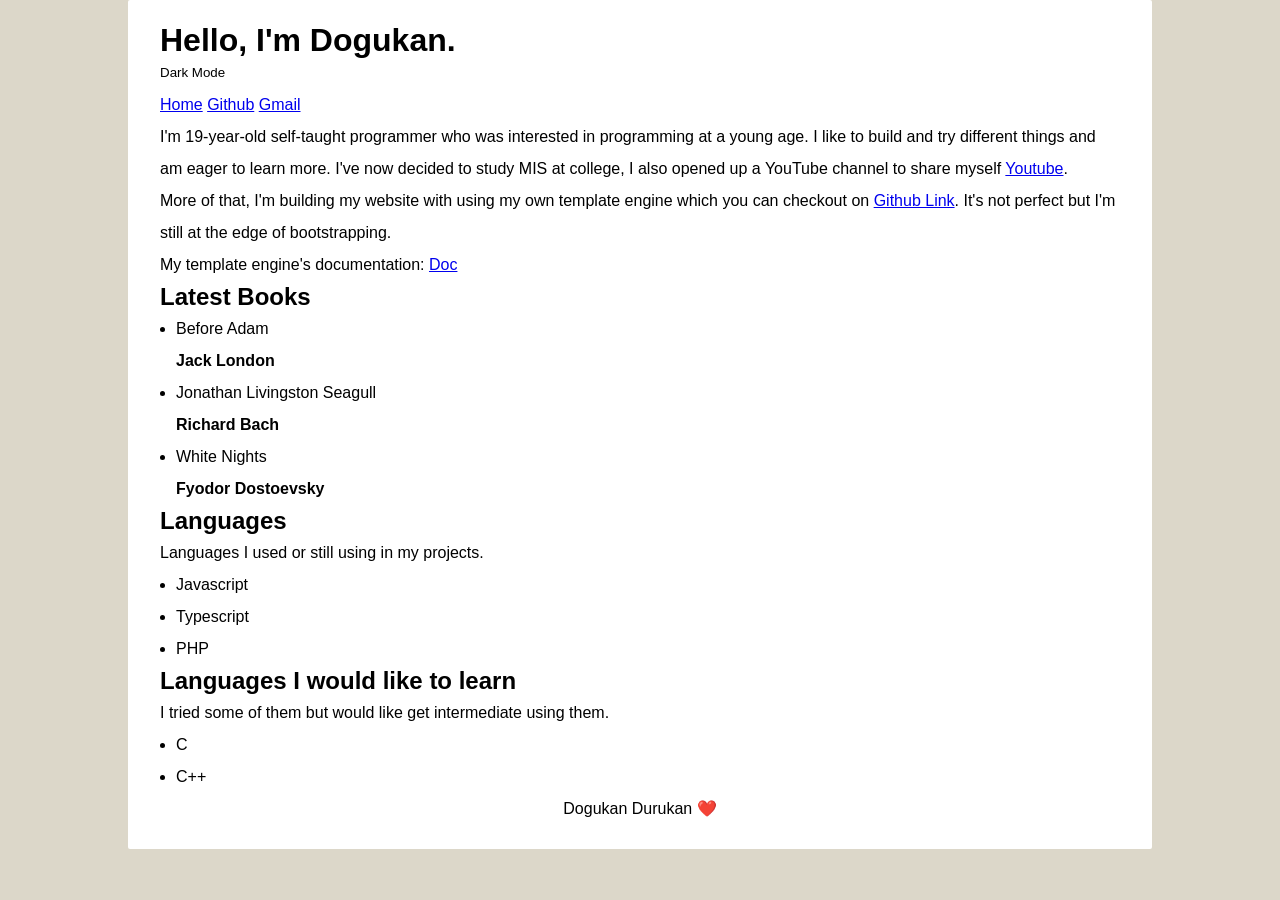
<file: index.html>
<!DOCTYPE html>
<html lang="en">
<head>
    <meta charset="UTF-8">
    <meta name="viewport" content="width=device-width, initial-scale=1.0">
    <link href="main.css" rel="stylesheet" />
    <script type="module" src="theme.js"></script>
    <title>Homepage</title>
</head>

    <div class="container light">
    
<body>
        <div class="about">
            <h1>Hello, I'm Dogukan.</h1>
            <div>
    <button class="theme-btn">Dark - Light Mode</button>
    <div>
    <a href="/">Home</a>
    <a href="https://github.com/dogukan6durukan">Github</a>
    <a href="mailto:dogukan6durukan@gmail.com">Gmail</a>
</div>
</div>
        </div>
        <p>
I'm 19-year-old self-taught programmer who was interested in programming at a young age.
I like to build and try different things and am eager to learn more. I've now decided to study MIS at college, 
I also opened up a YouTube channel to share myself
<a href="https://www.youtube.com/@dogukanindiyari">Youtube</a>.
</p>
<p>
    More of that, I'm building my website with using my own template engine which you can checkout on <a href="https://github.com/dogukan6durukan/template-engine">Github Link</a>.
    It's not perfect but I'm still at the edge of bootstrapping.
</p>
        <div>
            My template engine's documentation: <a href="template.html">Doc</a>
        </div>
        <div class="books">
            <h2>Latest Books</h2>
            <ul><li>Before Adam</li><li>Jack London</li><li>Jonathan Livingston Seagull</li><li>Richard Bach</li><li>White Nights</li><li>Fyodor Dostoevsky</li></ul>
        </div>
        <div class="tech-stack">
            <h2>Languages</h2>
            <p>Languages I used or still using in my projects.</p>
            <ul><li>Javascript</li><li>Typescript</li><li>PHP</li></ul>
        </div>
        <div class="liked-languages">
            <h2>Languages I would like to learn</h2>
            <p>I tried some of them but would like get intermediate using them.</p>
            <ul><li>C</li><li>C++</li></ul>            
        </div>
        <footer>Dogukan Durukan ❤️</footer>
</div>
</body>
</html>
</file>
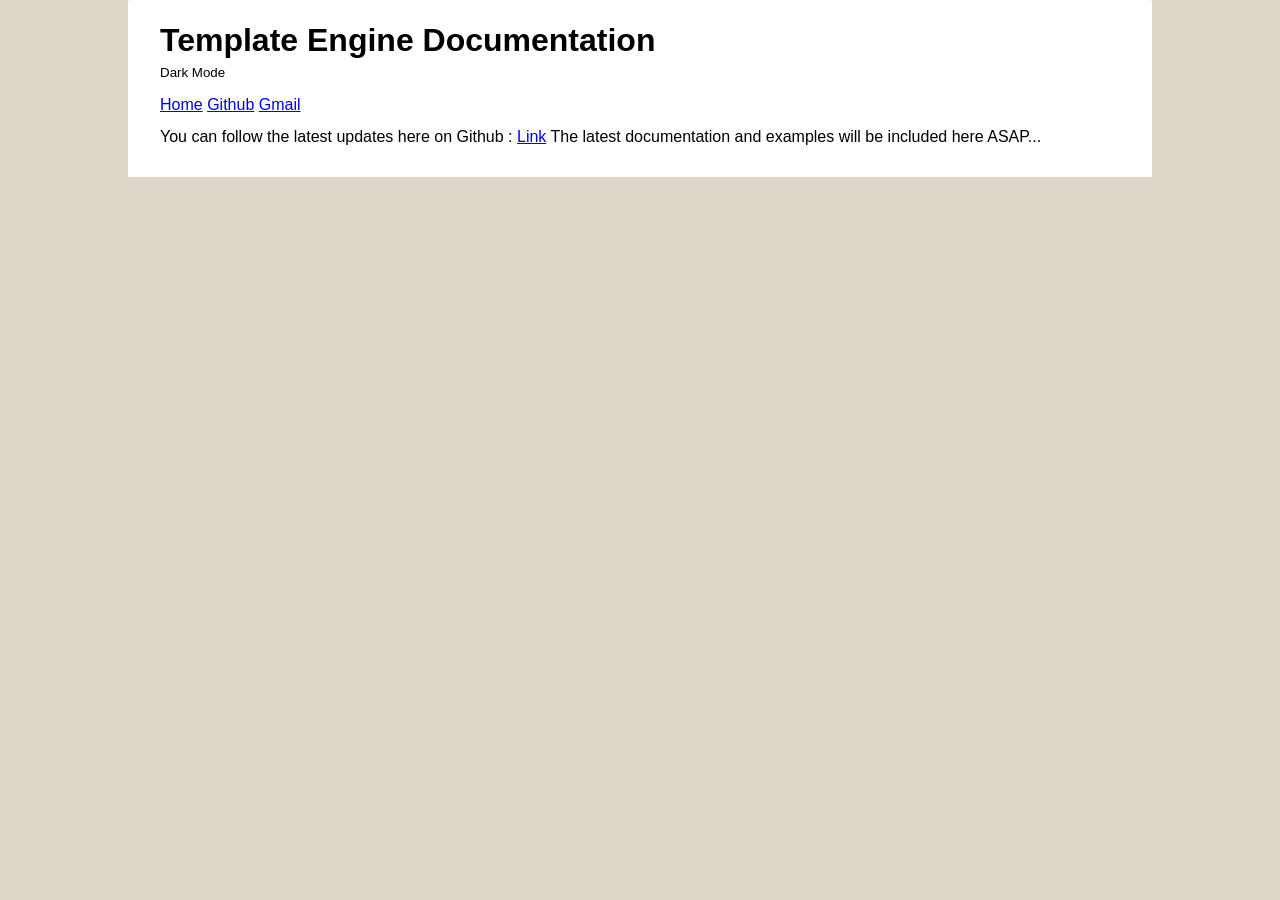
<file: template.html>
<!DOCTYPE html>
<html lang="en">
<head>
    <meta charset="UTF-8">
    <meta name="viewport" content="width=device-width, initial-scale=1.0">
    <link href="main.css" rel="stylesheet" />
    <script type="module" src="theme.js"></script>
    <title>Homepage</title>
</head>

    <div class="container light">
    
<body>

    <h1>Template Engine Documentation</h1>
    <div>
    <button class="theme-btn">Dark - Light Mode</button>
    <div>
    <a href="/">Home</a>
    <a href="https://github.com/dogukan6durukan">Github</a>
    <a href="mailto:dogukan6durukan@gmail.com">Gmail</a>
</div>
</div>
    
    You can follow the latest updates here on Github : <a href="https://github.com/dogukan6durukan/template-engine">Link</a>
    The latest documentation and examples will be included here ASAP...    

</div>
</body>
</html>
</file>
<file: main.css>
* {
    margin: 0;
    padding: 0;
    line-height: 32px;
    font-family:sans-serif;
}

body {
    background-color:  #DCD7C9;
    display: flex;
    justify-content: center;
}

.darkest {
    background-color: #252526;
}

.dark {
    background-color: #121212;
    color : #ddd;
}

.dark a, .dark button {
    color : #fff;
}


.light {
    background-color: #fff;
}


ul {
    padding: 0 16px;
}

.theme-btn {
    border: 0;
    background: none;
    cursor: pointer;
}

.container {
    padding: 24px 32px;
    border-radius: 2px;
    width: 75%;
}


.container .books li:nth-child(even) {
    display: inline;
    font-weight:bold;
} 

footer {
    text-align: center;
    padding: 0 12px;
}

#questionWrapper {
    margin: 24px 0;
}

#questionWrapper input {
    display: block;
    padding: 2px;
}

#questionWrapper #check {
    margin-top: 4px;
    padding: 0 4px;
}

@media screen and ( max-width : 576px ) {
    .container {
        width: 100%;
    }
}
</file>
